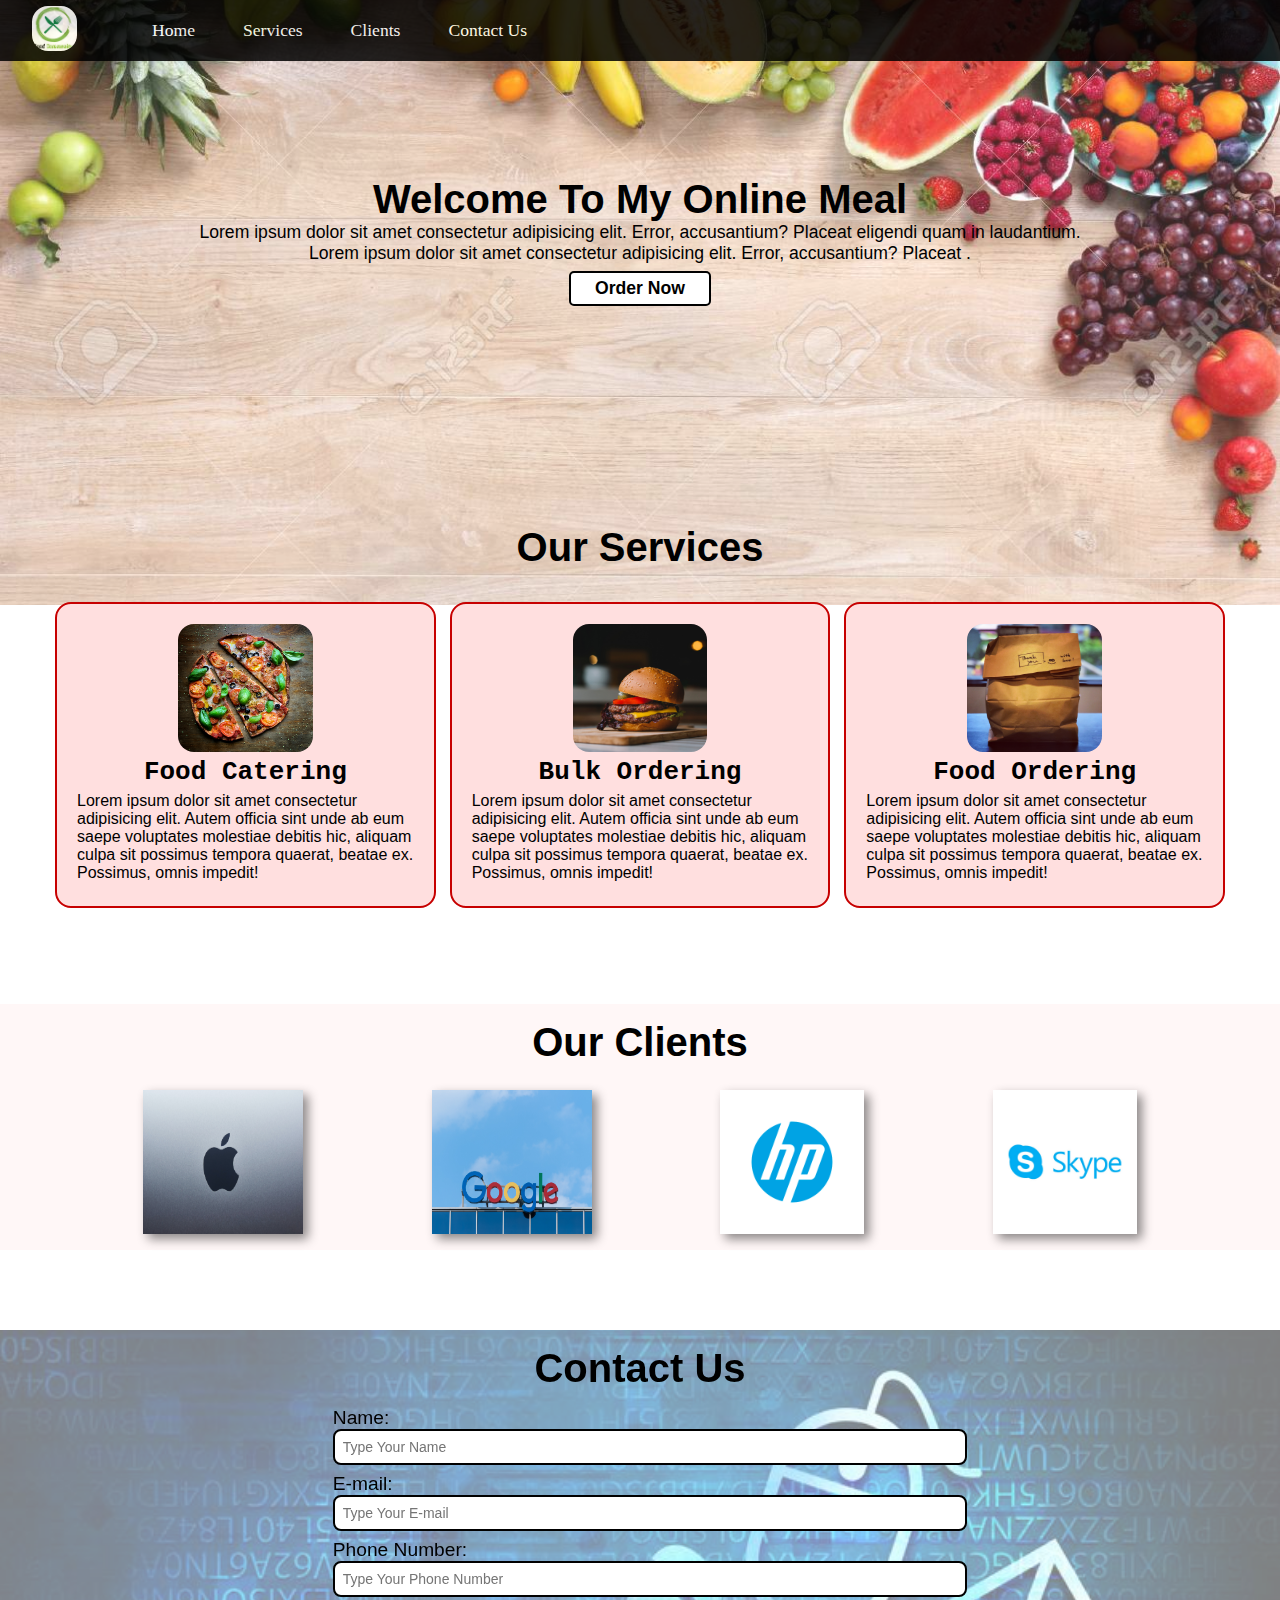
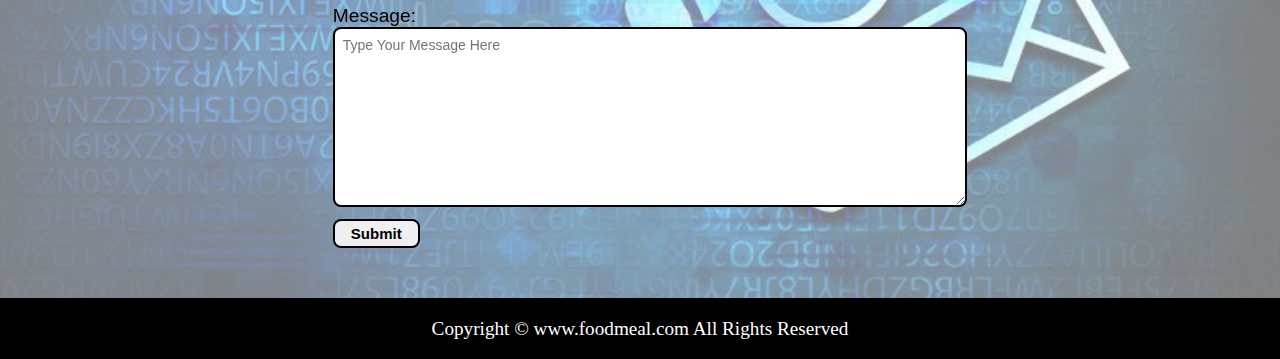
<file: Online meal website/index.html>
<!DOCTYPE html>
<html lang="en">
<head>
    <meta charset="UTF-8">
    <meta http-equiv="X-UA-Compatible" content="IE=edge">
    <meta name="viewport" content="width=device-width, initial-scale=1.0">
    <link rel="stylesheet" href="./css/style.css">
    <title>Food Delivery Website(project4)</title>
</head>
<body>
    <nav id="navbar">
        <div class="logo">
            <img src="./project4.img/logo.project4.jpeg" alt="Logo of our company">
        </div>
        <ul class="list">
            <li class="item"><a href="#home">Home</a></li>
            <li class="item"><a href="#services">Services</a></li>
            <li class="item"><a href="#client-section">Clients</a></li>
            <li class="item"><a href="#contact">Contact Us</a></li>
        </ul>
    </nav>

    <section id="home">
        <div class="home-content">
            <h1 class="h-primary">Welcome to my online meal</h1>
            <p>Lorem ipsum dolor sit amet consectetur adipisicing elit. Error, accusantium? Placeat eligendi quam in laudantium.</p>
            <p>Lorem ipsum dolor sit amet consectetur adipisicing elit. Error, accusantium? Placeat .</p>
            <button class="btn">Order Now</button>
        </div>
    </section>

    <section id="services">
        <h1 class="h-primary">Our Services</h1>
        <div class="services-container">
            <div class="services-box">
                <div class="img">
                    <img src="./project4.img/p4.1.jpg" alt="Our services image">
                </div>
                <div class="content">
                    <h2>Food Catering</h2>
                    <p>Lorem ipsum dolor sit amet consectetur adipisicing elit. Autem officia sint unde ab eum saepe voluptates molestiae debitis hic, aliquam culpa sit possimus tempora quaerat, beatae ex. Possimus, omnis impedit!</p>
                </div>
            </div>
            <div class="services-box">
                <div class="img">
                    <img src="./project4.img/p4.2.jpg" alt="Our services image">
                </div>
                <div class="content">
                    <h2>Bulk Ordering</h2>
                    <p>Lorem ipsum dolor sit amet consectetur adipisicing elit. Autem officia sint unde ab eum saepe voluptates molestiae debitis hic, aliquam culpa sit possimus tempora quaerat, beatae ex. Possimus, omnis impedit!</p>
                </div>
            </div>
            <div class="services-box">
                <div class="img">
                    <img src="./project4.img/p4.3.jpg" alt="Our services image">
                </div>
                <div class="content">
                    <h2>Food Ordering</h2>
                    <p>Lorem ipsum dolor sit amet consectetur adipisicing elit. Autem officia sint unde ab eum saepe voluptates molestiae debitis hic, aliquam culpa sit possimus tempora quaerat, beatae ex. Possimus, omnis impedit!</p>
                </div>
            </div>
        </div>
    </section>

    <section id="client-section">
        <h1 class="h-primary">Our Clients</h1>
        <div class="clients">
            <div class="client-items">
                <a href="https://www.apple.com/in/?afid=p238%7CsdUuvv563-dc_mtid_187079nc38483_pcrid_554176376129_pgrid_109516736379_&cid=aos-IN-kwgo-brand--slid---product-" target="_blank"><img src="./project4.img/logo1.jpg" alt=""></a>
            </div>
            <div class="client-items">
                <a href="https://www.microsoft.com/en-in" target="_blank"><img src="./project4.img/logo2.jpg" alt=""></a>
            </div>
            <div class="client-items">
                <a href="https://www.hp.com/in-en/home.html" target="_blank"><img src="./project4.img/logo3.jpeg" alt=""></a>
            </div>
            <div class="client-items">
                <a href="https://www.skype.com/en/" target="_blank""><img src="./project4.img/logo4.jpg" alt=""></a>
            </div>
        </div>
    </section>

    <section id="contact">
        <h1 class="h-primary">Contact Us</h1>
        <div class="contact-box">
            <form action="">
                <div class="form-group">
                    <label for="text">Name:</label>
                    <input type="text" placeholder="Type Your Name">
                <div class="form-group">
                    <label for="E-mail">E-mail:</label>
                    <input type="email" placeholder="Type Your E-mail">
                <div class="form-group">
                    <label for="Phone number">Phone Number:</label>
                    <input type="text" placeholder="Type Your Phone Number">
                <div class="form-group">
                    <label for="message">Message:</label>
                    <textarea name="message" id="" cols="30" rows="10" placeholder="Type Your Message Here"></textarea>
                </div>
                <button class="border">Submit</button>
            </form>
        </div>
    </section>

    <footer>
        <div class="footer">
            Copyright &copy; www.foodmeal.com All Rights Reserved
        </div>
    </footer>

</body>
</html>
</file>
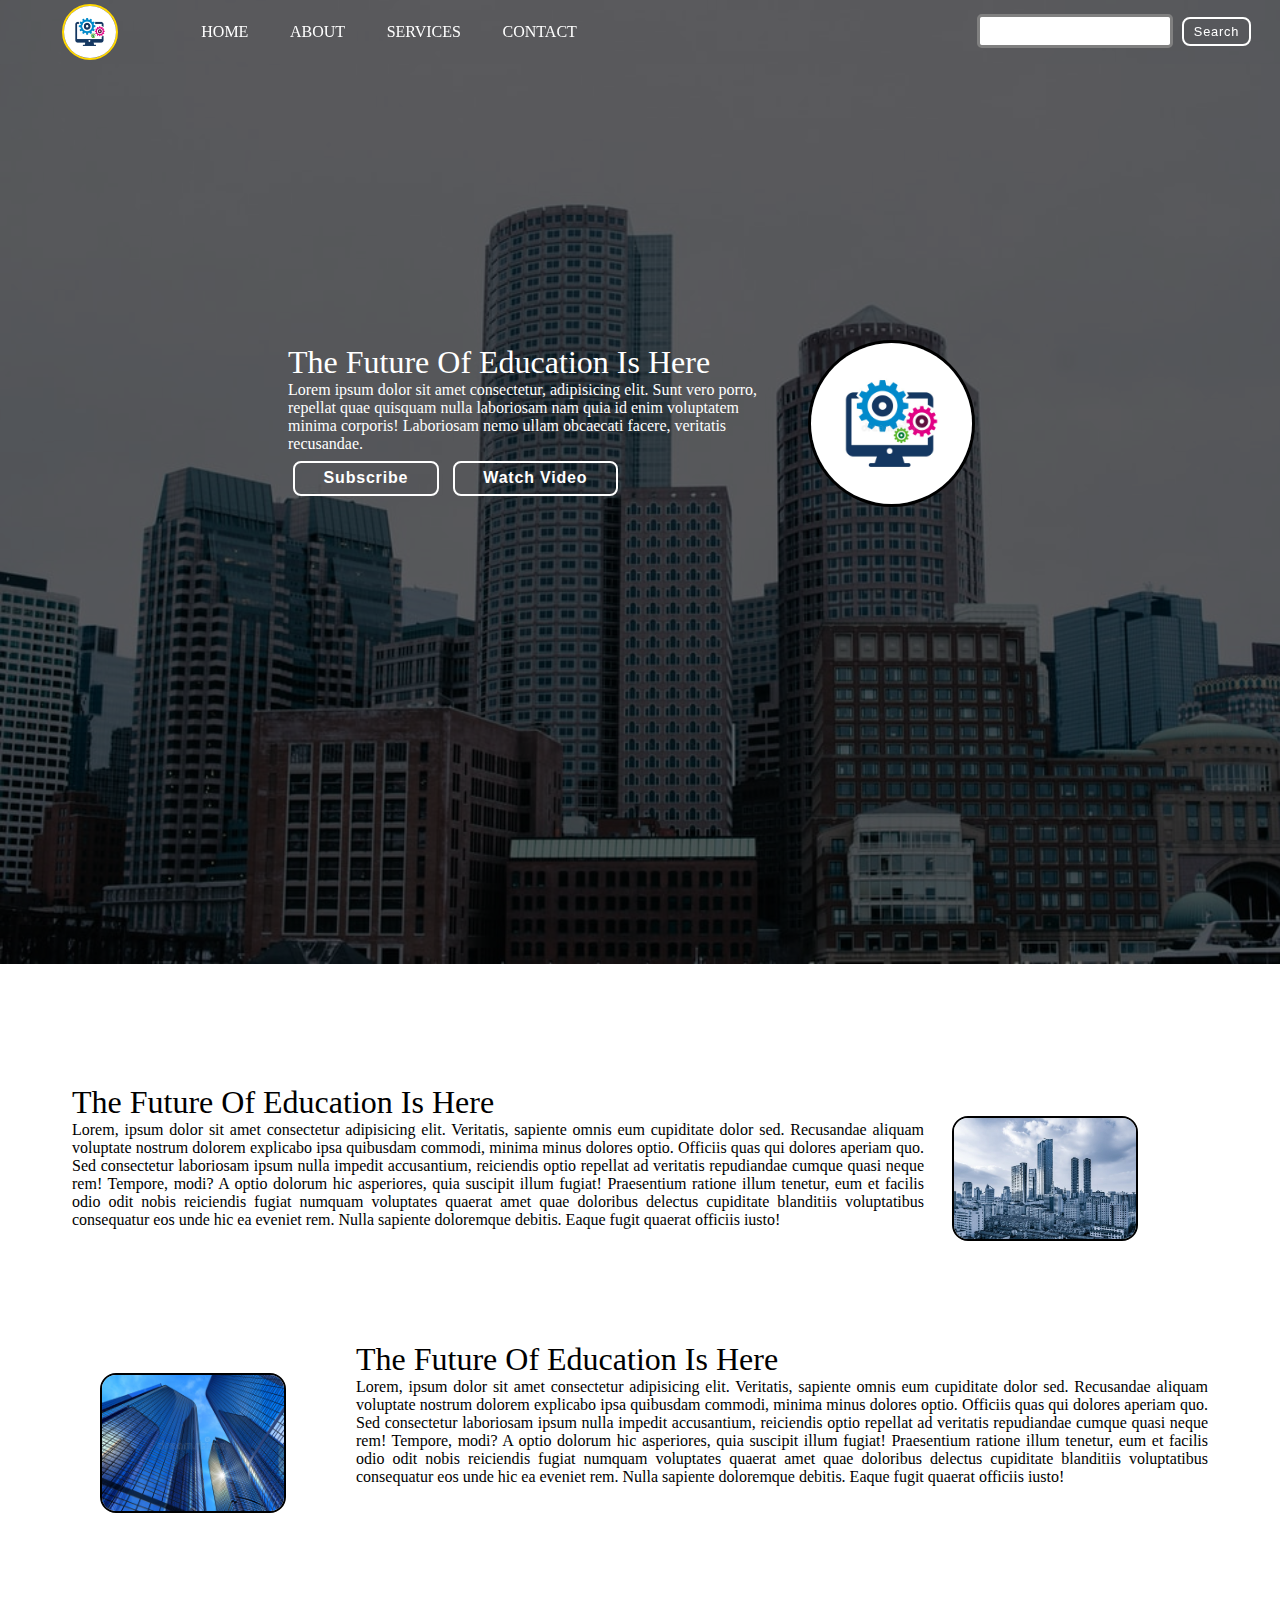
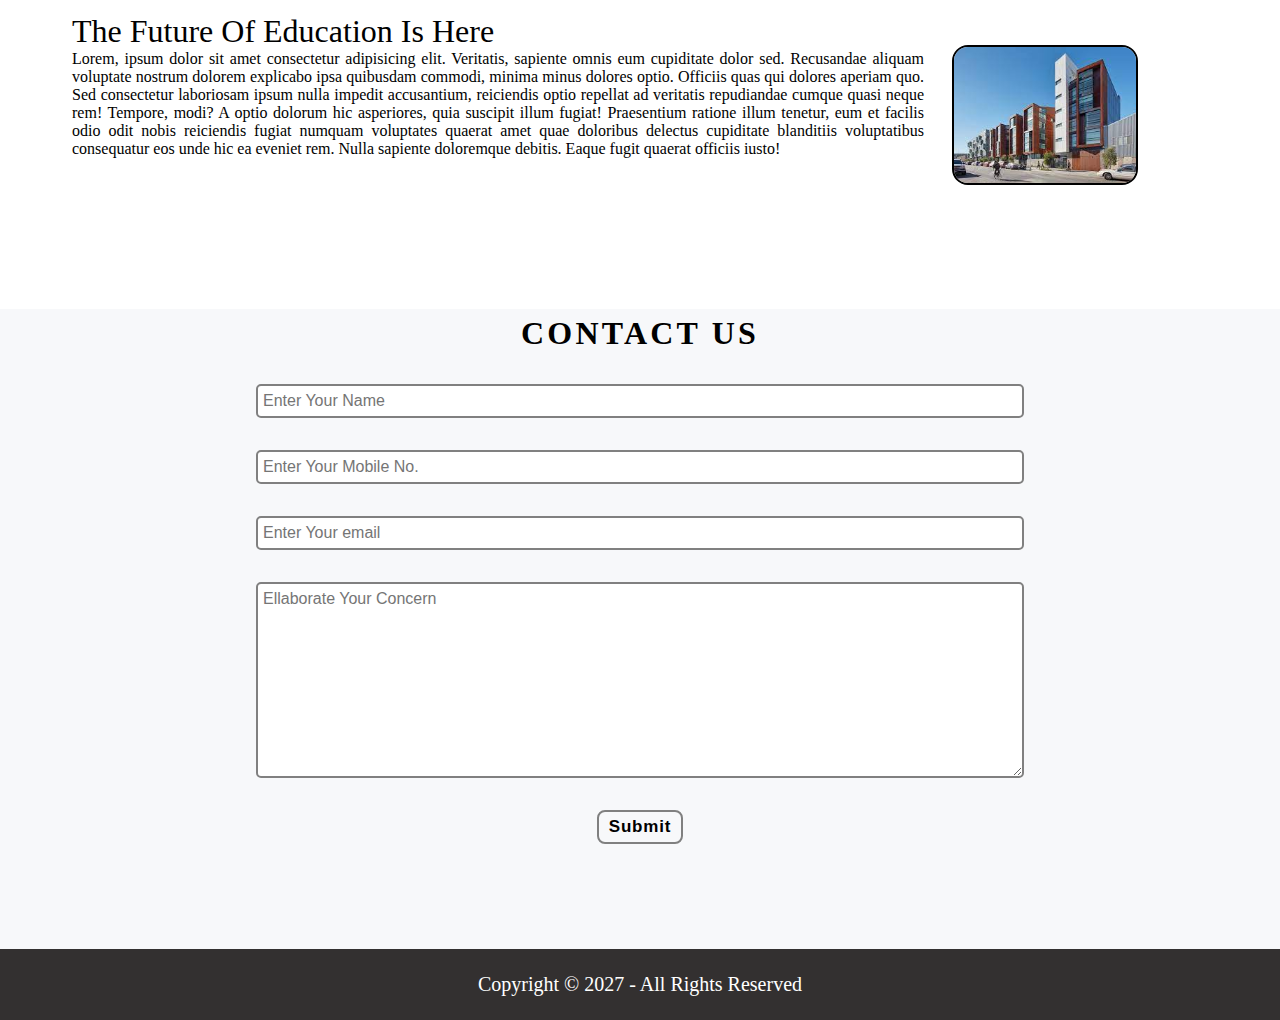
<file: University website/index.html>
<!DOCTYPE html>
<html lang="en">
<head>
    <meta charset="UTF-8">
    <meta http-equiv="X-UA-Compatible" content="IE=edge">
    <meta name="viewport" content="width=device-width, initial-scale=1.0">
    <link rel="stylesheet" href="css project 3.css" class="rel">
    <title>project3</title>
</head>
<body>
    <nav class="navbar background h-nav">
        <ul class="navlist v-class">
            <div class="logo">
                <img src="./img2/logo.jpg" alt="logo">
            </div>
            <li><a href="#home">HOME</a></li>
            <li><a href="#about">ABOUT</a></li>
            <li><a href="#services">SERVICES</a></li>
            <li><a href="#contact">CONTACT</a></li>
        </ul>
        <div class="searchbar v-class">
            <input type="text">
            <button class="btn btn-sm">Search</button>
        </div>
        <div class="burger">
            <div class="line"></div>
            <div class="line"></div>
            <div class="line"></div>
        </div>
    </nav>

    <section class="background firstSection" id="about">
        <div class="main-box">
            <div class="firstHalf">
                <p class="text-big">the future of education is here</p>
                <p class="text-small">Lorem ipsum dolor sit amet consectetur, adipisicing elit. Sunt vero porro, repellat quae quisquam nulla laboriosam nam quia id enim voluptatem minima corporis! Laboriosam nemo ullam obcaecati facere, veritatis recusandae.</p>
                <div class="buttons">
                    <button class="btn">subscribe</button>
                    <button class="btn">watch video</button>
                </div>
            </div>
            <div class="secondHalf">
                <img src="./img2/logo.jpg" alt="logo img">
            </div>
        </div>
    </section>

    <section class="main-content" id="services">
        <div class="main-content-box">
            <div class="paras">
                <p class="intro-para text-big">The future of education is here</p>
                <p class="main-para text-small">Lorem, ipsum dolor sit amet consectetur adipisicing elit. Veritatis, sapiente omnis eum cupiditate dolor sed. Recusandae aliquam voluptate nostrum dolorem explicabo ipsa quibusdam commodi, minima minus dolores optio. Officiis quas qui dolores aperiam quo. Sed consectetur laboriosam ipsum nulla impedit accusantium, reiciendis optio repellat ad veritatis repudiandae cumque quasi neque rem! Tempore, modi? A optio dolorum hic asperiores, quia suscipit illum fugiat! Praesentium ratione illum tenetur, eum et facilis odio odit nobis reiciendis fugiat numquam voluptates quaerat amet quae doloribus delectus cupiditate blanditiis voluptatibus consequatur eos unde hic ea eveniet rem. Nulla sapiente doloremque debitis. Eaque fugit quaerat officiis iusto!</p>
            </div>
            <div class="mainContent-img">
                <img src="./img2/building2.jpg" alt="building image">
            </div>
        </div>
        <div class="main-content-box middle-para">
            <div class="paras">
                <p class="intro-para text-big">The future of education is here</p>
                <p class="main-para text-small">Lorem, ipsum dolor sit amet consectetur adipisicing elit. Veritatis, sapiente omnis eum cupiditate dolor sed. Recusandae aliquam voluptate nostrum dolorem explicabo ipsa quibusdam commodi, minima minus dolores optio. Officiis quas qui dolores aperiam quo. Sed consectetur laboriosam ipsum nulla impedit accusantium, reiciendis optio repellat ad veritatis repudiandae cumque quasi neque rem! Tempore, modi? A optio dolorum hic asperiores, quia suscipit illum fugiat! Praesentium ratione illum tenetur, eum et facilis odio odit nobis reiciendis fugiat numquam voluptates quaerat amet quae doloribus delectus cupiditate blanditiis voluptatibus consequatur eos unde hic ea eveniet rem. Nulla sapiente doloremque debitis. Eaque fugit quaerat officiis iusto!</p>
            </div>
            <div class="mainContent-img">
                <img src="./img2/building3.jpg" alt="building image">
            </div>
        </div>
        <div class="main-content-box">
            <div class="paras">
                <p class="intro-para text-big">The future of education is here</p>
                <p class="main-para text-small">Lorem, ipsum dolor sit amet consectetur adipisicing elit. Veritatis, sapiente omnis eum cupiditate dolor sed. Recusandae aliquam voluptate nostrum dolorem explicabo ipsa quibusdam commodi, minima minus dolores optio. Officiis quas qui dolores aperiam quo. Sed consectetur laboriosam ipsum nulla impedit accusantium, reiciendis optio repellat ad veritatis repudiandae cumque quasi neque rem! Tempore, modi? A optio dolorum hic asperiores, quia suscipit illum fugiat! Praesentium ratione illum tenetur, eum et facilis odio odit nobis reiciendis fugiat numquam voluptates quaerat amet quae doloribus delectus cupiditate blanditiis voluptatibus consequatur eos unde hic ea eveniet rem. Nulla sapiente doloremque debitis. Eaque fugit quaerat officiis iusto!</p>
            </div>
            <div class="mainContent-img">
                <img src="./img2/building4.jpg" alt="building image">
            </div>
        </div>
    </section>

    <section class="contact" id="contact">
        <h2 class="contact-head">contact us</h2>
        <div class="contact-form">
            <input class="margin" type="text" placeholder="Enter Your Name"  required>
            <input class="margin" type="text" placeholder="Enter Your Mobile No." required>
            <input class="margin" type="email" placeholder="Enter Your email" required>
            <textarea class="margin" name="" id="" cols="30" rows="10" placeholder="Ellaborate Your Concern" required></textarea>
            <button class="btn dark-btn btn-sm">submit</button>
        </div>
    </section>

    <footer>
        <p>Copyright &copy; 2027 - All Rights Reserved</p>
    </footer>

    <script src="./resp.js"></script>
</body>
</html>
</file>
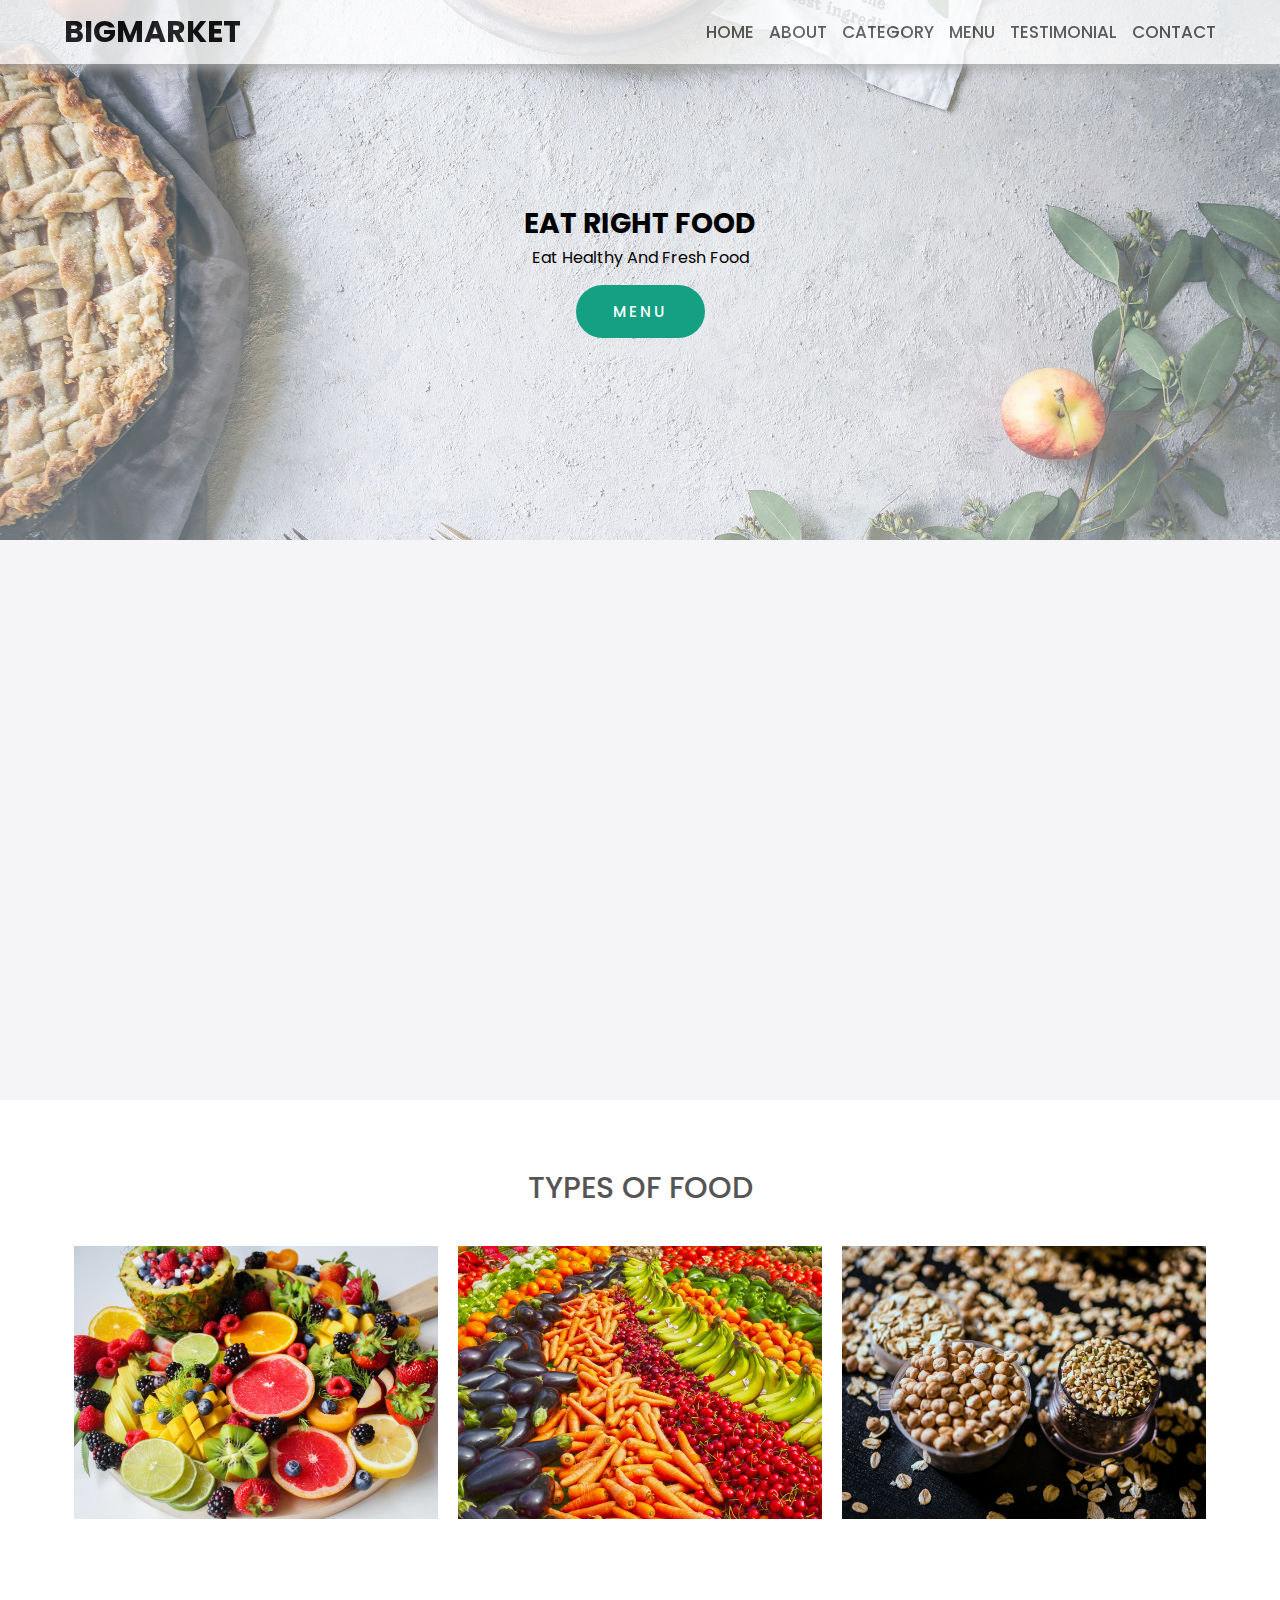
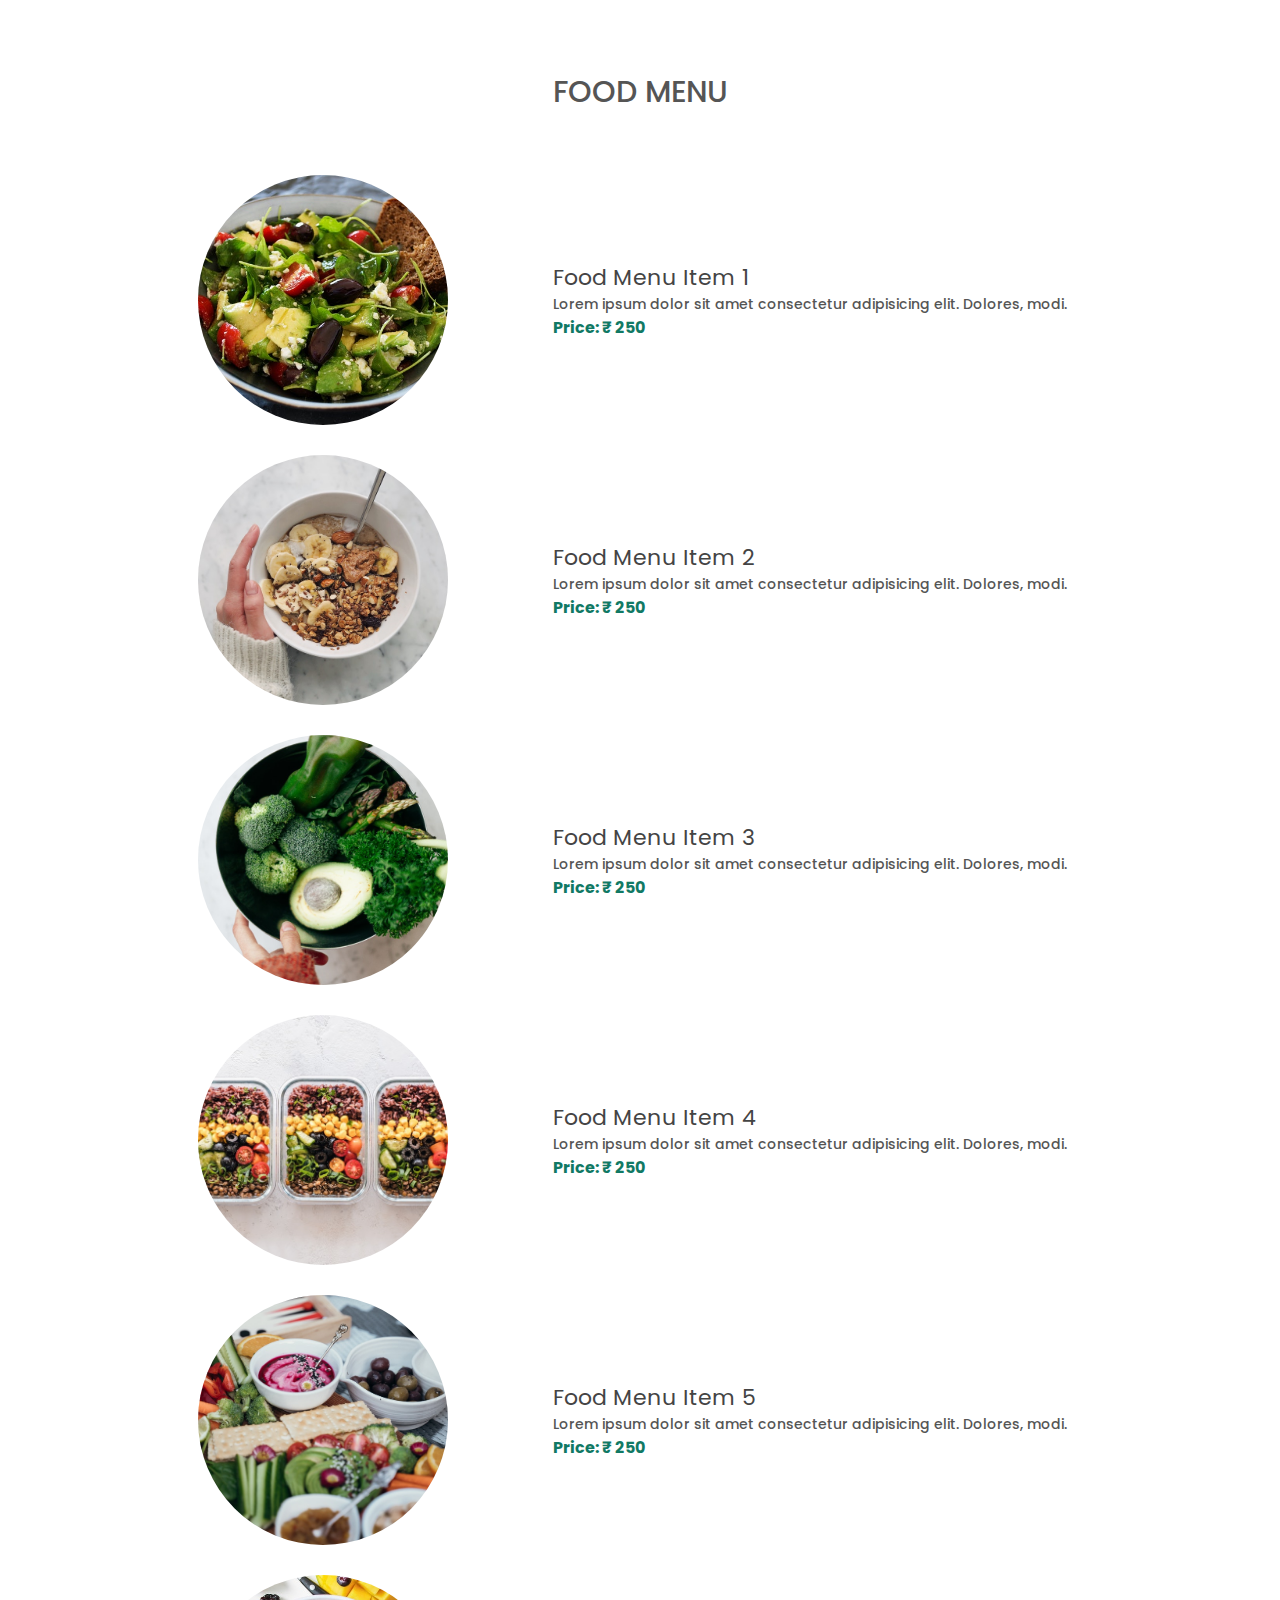
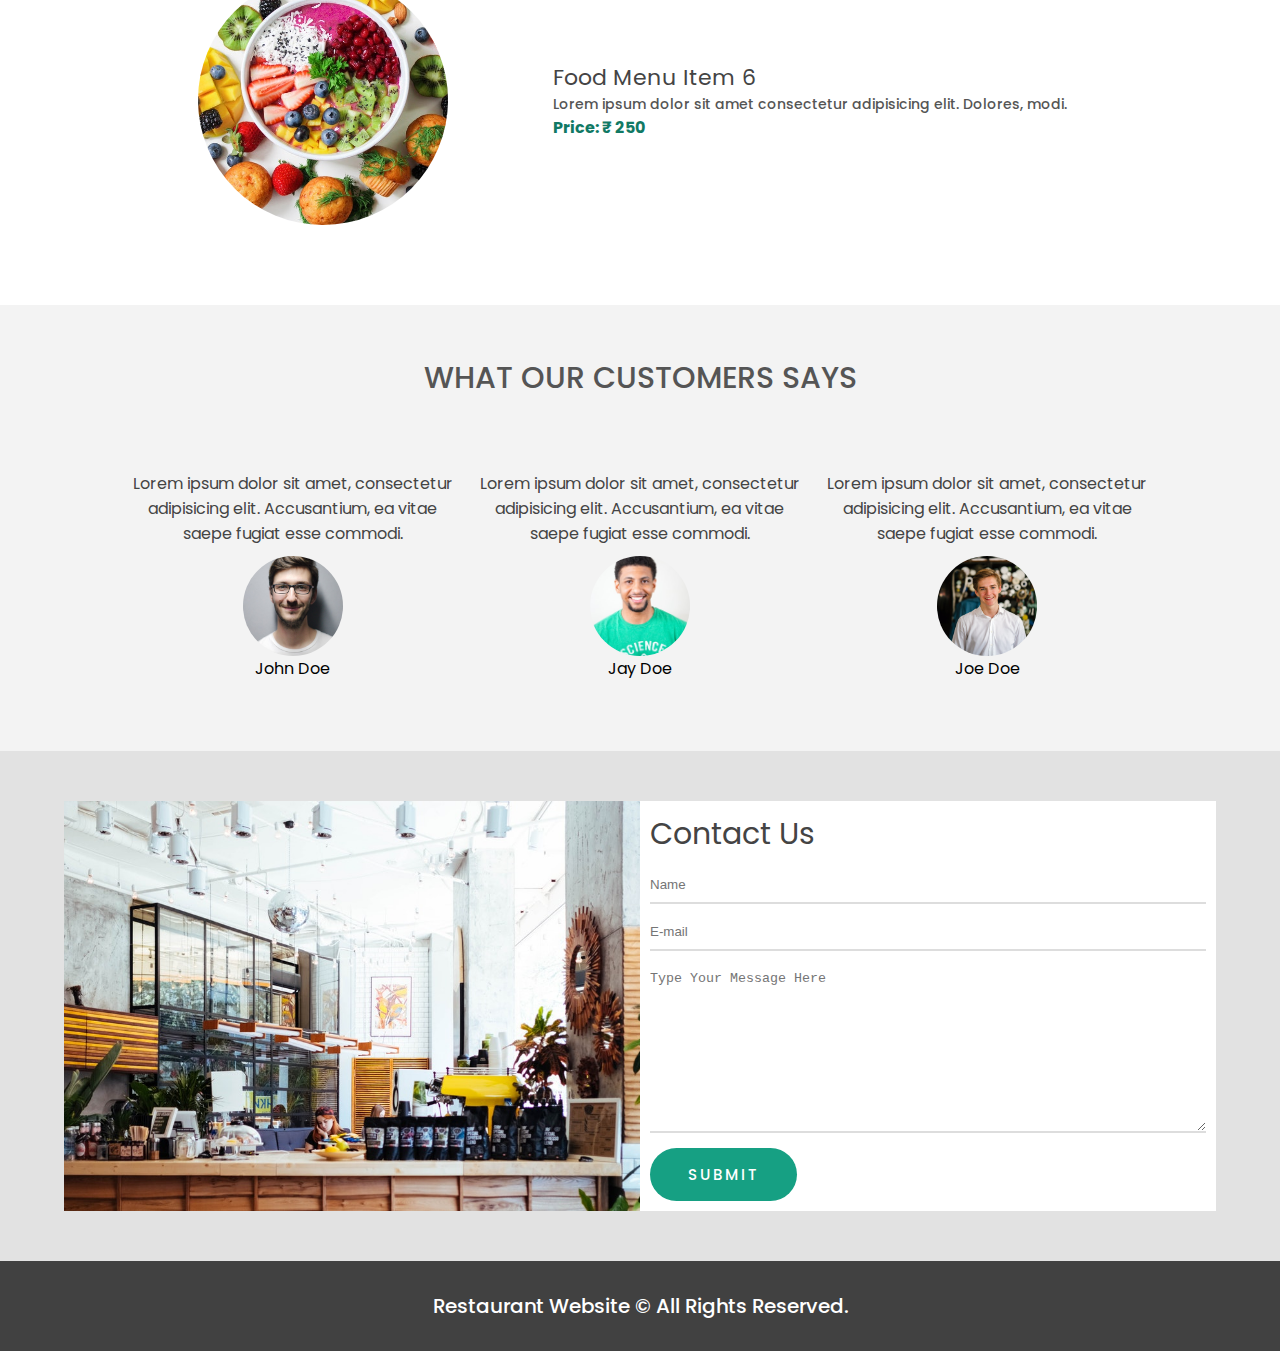
<file: Food menu website/homepg.html>
<!DOCTYPE html>
<html lang="en">
<head>
    <meta charset="UTF-8">
    <meta http-equiv="X-UA-Compatible" content="IE=edge">
    <meta name="viewport" content="width=device-width, initial-scale=1.0">
    <link rel="stylesheet" href="project2.css" class="rel">
    <link rel="stylesheet" href="https://cdnjs.cloudflare.com/ajax/libs/font-awesome/6.0.0-beta2/css/all.min.css" integrity="sha512-YWzhKL2whUzgiheMoBFwW8CKV4qpHQAEuvilg9FAn5VJUDwKZZxkJNuGM4XkWuk94WCrrwslk8yWNGmY1EduTA==" crossorigin="anonymous" referrerpolicy="no-referrer" />
    <title>project2</title>
</head>
<body>
    <nav class="navbar">
        <div class="navbar-container container">
            <input type="checkbox" name="" id="" style="cursor: pointer;">
            <div class="hamburger-lines">
                <span class="line line1"></span>
                <span class="line line2"></span>
                <span class="line line3"></span>
            </div>
            <ul class="menu-items">
                <li><a href="#showcase">Home</a></li>
                <li><a href="#about">about</a></li>
                <li><a href="#food">category</a></li>
                <li><a href="#food-menu">menu</a></li>
                <li><a href="#testimonial">testimonial</a></li>
                <li><a href="#contact">contact</a></li>
            </ul>
            <h1 class="logo">BIGMARKET</h1>
        </div>
    </nav>

    <section class="showcase" id="showcase">
        <div class="showcase-container">
            <h1 class="showcase-heading">Eat right food</h1>
            <p>eat healthy and fresh food</p>
            <a href="#food-menu" class="btn btn-primary">Menu</a>
        </div>
    </section>

   <section id="about">
       <div class="about-wrapper container">
           <div class="about-text">
               <p class="small">About us</p>
               <h2>we've been making healthy food for last 10 years</h2>
               <p>Lorem ipsum dolor sit, amet consectetur adipisicing elit. Laborum mollitia adipisci ipsam reprehenderit enim officiis praesentium quibusdam dolore atque provident libero similique, dolores magni ducimus, animi, officia maxime. Quidem, perferendis. Ut tempore cum aliquam fugit laborum rerum dolore, facere modi quod animi sed provident accusantium eum odit, dolorum, est quo!</p>
               
           </div>
           <div class="about-img">
               <img src="./img/about-photo.jpg" alt="images of fruits and vegetables">
           </div>
       </div>
   </section> 

   <section id="food">
       <h2 class="food-heading">types of food</h2>
       <div class="food-container container">
           <div class="food-type fruit">
               <div class="img-container">
                   <img src="./img/food1.jpg" alt="">
                   <div class="img-content">
                       <h3>fruit</h3>
                       <a href="https://en.wikipedia.org/wiki/Fruit" class="btn btn-primary" target="_blank">learn more</a>
                   </div>
               </div>
           </div>
           <div class="food-type vegetable">
            <div class="img-container">
                <img src="./img/food2.jpg" alt="">
                <div class="img-content">
                    <h3>vegetable</h3>
                    <a href="https://en.wikipedia.org/wiki/vegetable" class="btn btn-primary" target="_blank">learn more</a>
                </div>
            </div>
           </div>
           <div class="food-type grain">
            <div class="img-container">
                <img src="./img/food3.jpg" alt="">
                <div class="img-content">
                    <h3>grain</h3>
                    <a href="https://en.wikipedia.org/wiki/grain" class="btn btn-primary" target="_blank">learn more</a>
                </div>
            </div>
           </div>
       </div>
   </section>

   <section id="food-menu">
       <h2 class="food-menu-heading">food menu</h2>
       <div class="food-menu-container container">
           <div class="food-menu-item">
               <div class="food-image">
                   <img src="./img/food-menu1.jpg" alt="">
               </div>
               <div class="food-description">
                   <h2 class="food-title">food menu item 1</h2>
                   <p>Lorem ipsum dolor sit amet consectetur adipisicing elit. Dolores, modi.</p>
                   <p class="food-price">Price: &#8377; 250</p>
               </div>
           </div>
           <div class="food-menu-item">
               <div class="food-image">
                   <img src="./img/food-menu2.jpg" alt="">
               </div>
               <div class="food-description">
                   <h2 class="food-title">food menu item 2</h2>
                   <p>Lorem ipsum dolor sit amet consectetur adipisicing elit. Dolores, modi.</p>
                   <p class="food-price">Price: &#8377; 250</p>
               </div>
           </div>
           <div class="food-menu-item">
               <div class="food-image">
                   <img src="./img/food-menu3.jpg" alt="">
               </div>
               <div class="food-description">
                   <h2 class="food-title">food menu item 3</h2>
                   <p>Lorem ipsum dolor sit amet consectetur adipisicing elit. Dolores, modi.</p>
                   <p class="food-price">Price: &#8377; 250</p>
               </div>
           </div>
           <div class="food-menu-item">
               <div class="food-image">
                   <img src="./img/food-menu4.jpg" alt="">
               </div>
               <div class="food-description">
                   <h2 class="food-title">food menu item 4</h2>
                   <p>Lorem ipsum dolor sit amet consectetur adipisicing elit. Dolores, modi.</p>
                   <p class="food-price">Price: &#8377; 250</p>
               </div>
           </div>
           <div class="food-menu-item">
               <div class="food-image">
                   <img src="./img/food-menu5.jpg" alt="">
               </div>
               <div class="food-description">
                   <h2 class="food-title">food menu item 5</h2>
                   <p>Lorem ipsum dolor sit amet consectetur adipisicing elit. Dolores, modi.</p>
                   <p class="food-price">Price: &#8377; 250</p>
               </div>
           </div>
           <div class="food-menu-item">
               <div class="food-image">
                   <img src="./img/food-menu6.jpg" alt="">
               </div>
               <div class="food-description">
                   <h2 class="food-title">food menu item 6</h2>
                   <p>Lorem ipsum dolor sit amet consectetur adipisicing elit. Dolores, modi.</p>
                   <p class="food-price">Price: &#8377; 250</p>
               </div>
           </div>
       </div>
   </section>

   <section id="testimonial">
       <h2 class="testimonial-title">what our customers says</h2>
       <div class="testimonial-container container">
           <div class="testimonial-box">
               <div class="star-rating">
                   
                
               </div>
               <p class="testimonial-text">Lorem ipsum dolor sit amet, consectetur adipisicing elit. Accusantium, ea vitae saepe fugiat esse commodi.</p>
               <div class="customer-detail">
                   <div class="customer-photo">
                       <img src="./img/male-photo1.jpg" alt="">
                   </div>
                   <p class="customer-name">john doe</p>
               </div>
           </div>
           <div class="testimonial-box">
               <div class="star-rating">
                   <span class="fa fa-star checked"></span>
                   <span class="fa fa-star checked"></span>
                   <span class="fa fa-star checked"></span>
                   <span class="fa fa-star checked"></span>
                   <span class="fa fa-star checked"></span>
               </div>
               <p class="testimonial-text">Lorem ipsum dolor sit amet, consectetur adipisicing elit. Accusantium, ea vitae saepe fugiat esse commodi.</p>
               <div class="customer-detail">
                   <div class="customer-photo">
                       <img src="./img/male-photo2.jpg" alt="">
                   </div>
                   <p class="customer-name">jay doe</p>
               </div>
           </div>
           <div class="testimonial-box">
               <div class="star-rating">
                   <span class="fa fa-star checked"></span>
                   <span class="fa fa-star checked"></span>
                   <span class="fa fa-star checked"></span>
                   <span class="fa fa-star checked"></span>
                   <span class="fa fa-star checked"></span>
               </div>
               <p class="testimonial-text">Lorem ipsum dolor sit amet, consectetur adipisicing elit. Accusantium, ea vitae saepe fugiat esse commodi.</p>
               <div class="customer-detail">
                   <div class="customer-photo">
                       <img src="./img/male-photo3.jpg" alt="">
                   </div>
                   <p class="customer-name">joe doe</p>
               </div>
           </div>
       </div>
   </section>

   <section id="contact">
       <div class="contact-container container">
           <div class="contact-image">
               <img src="./img/restraunt-image.jpg" alt="">
           </div>
           <div class="form-container">
               <h2>contact us</h2>
               <input type="text" name="" id="" placeholder="Name">
               <input type="email" name="" id="" placeholder="E-mail">
               <textarea name="" id="" cols="30" rows="10" placeholder="type your message here"></textarea>
               <a href="#" class="btn btn-primary contact-btn">submit</a>
           </div>
       </div>
   </section>

   <footer id="footer">
       <h2>restaurant website &copy; all rights reserved.</h2>
   </footer>

   <script src="https://ajax.googleapis.com/ajax/libs/jquery/3.3.1/jquery.min.js"></script>
<script>
$(document).ready(function(){
  // Add smooth scrolling to all links
  $("a").on('click', function(event) {

    // Make sure this.hash has a value before overriding default behavior
    if (this.hash !== "") {
      // Prevent default anchor click behavior
      event.preventDefault();

      // Store hash
      var hash = this.hash;

      // Using jQuery's animate() method to add smooth page scroll
      // The optional number (800) specifies the number of milliseconds it takes to scroll to the specified area
      $('html, body').animate({
        scrollTop: $(hash).offset().top
      }, 800, function(){

        // Add hash (#) to URL when done scrolling (default click behavior)
        window.location.hash = hash;
      });
    } // End if
  });
});
</script>
    
</body>
</html>
</file>
<file: Online meal website/css/style.css>
*{
    margin: 0;
    padding: 0;
}

html{
    scroll-behavior: smooth;
}

#navbar{
    display: flex;
    align-items: center;
    height: 3.8rem;
    background: black;
    opacity: 0.85;
    position: sticky;
    top: 0;
    
}

.logo{
    width: 5%;
    margin: 1rem 2rem;
}

.logo img{
    width: 70%;
    border-radius: 1rem;
}

.list{
    display: flex;
    
    
}

.item{
    list-style: none;
    padding: 0rem 1.5rem;
}

.item a{
    display: block;
    text-decoration: none;
    /* padding: 0rem 1.5rem; */
    font-size: 1.1rem;
    color: white;
}

.item a:hover{
    border-bottom: 1px solid grey;
    color: grey
}

#home{
    display: flex;
    flex-direction: column;
    justify-content: center;
    align-items: center;
    height: 23rem;
}

#home::before{
    content: "";
    position: absolute;
    background: url("../project4.img/bg1.jpg");
    height: 80%;
    width: 100%;
    z-index: -1;
    opacity: 0.85;
    background-repeat: no-repeat;
    background-size: cover;
}

.h-primary{
    font-size: 2.5rem;
    text-align: center;
    text-transform: capitalize;
    font-family: 'Lucida Sans', 'Lucida Sans Regular', 'Lucida Grande', 'Lucida Sans Unicode', Geneva, Verdana, sans-serif;
}

#home h1,
#home p{
    color: black;
}

#home p{
    font-size: 1.1rem;
    font-family: 'Gill Sans', 'Gill Sans MT', Calibri, 'Trebuchet MS', sans-serif;
    text-align: center;
}

.btn{
    display: flex;
    padding: 5px 1.5rem;
    border: 2px solid black;
    background-color: white;
    border-radius: 5px;
    font-size: 1.1rem;
    color: black;
    margin: 7px auto;
    font-weight: 700;
    cursor: pointer;
}




#services{
    margin: 6rem 3rem;
}

#services h1{
    margin-bottom: 2rem;
}

.services-container{
    display: flex;
    justify-content: center;
    align-items: center;
    margin: auto;
}

.services-box{
    display: flex;
    flex-direction: column;
    width: 30%;
    padding: 20px;
    margin: 0px 7px;
    border: 2px solid rgb(199, 0, 0);
    border-radius: 1rem;
    background: rgb(255, 223, 223);
}

.img{
    display: flex;
    justify-content: center;
}

.services-box img{
    width: 40%;
    height: 8rem;
    border-radius: 1rem;
}

.content{
    text-align: center;
}

.content h2{
    margin: 5px;
    font-size: 26px;
    font-family: monospace;
}

.content p{
    margin-bottom: 4px;
    text-align: left;
    font-family: 'Gill Sans', 'Gill Sans MT', Calibri, 'Trebuchet MS', sans-serif;
}




#client-section{
    padding: 1rem;
    background: rgb(255, 247, 247);
}

#client-section h1{
    margin-bottom: 1.6rem;
}

.clients{
    display: flex;
    justify-content: center;
    align-items: center;
    max-width: 90%;
    margin: auto;
    
}

.client-items{
    /* padding: 1rem; */
    margin: auto;
    /* border: 2px solid red; */
    box-shadow: 5px 5px 10px 0px rgba(0, 0, 0, 0.459);
    /* border-radius: 1rem; */
}

.client-items img{
    max-width: 10rem;
    height: 9rem;
    background-size: cover;
    /* border: 2px solid black; */
    /* border-radius: 1rem; */
    cursor: pointer;
    margin-bottom: -4px;
}




#contact{
    position: relative;
    margin-top: 5rem;
}

#contact h1{
    padding: 1rem;
}

#contact::before{
    content: "";
    position: absolute;
    width: 100%;
    height: 100%;
    z-index: -1;
    opacity: .5;
    background: url(../project4.img/bgcontact.jpg) no-repeat center center/cover;
    
}

.contact-box{
    display: flex;
    justify-content: center;
    align-items: center;
    padding-bottom: 50px;
    width: 80%;
    margin: auto;
}

.contact-box input,
.contact-box textarea{
    width: 100%;
    /* display: inline; */
    padding: 0.5rem;
    margin-bottom: 8px;
    border-radius: 8px;
    border: 2px solid black;
    font-size: 14px;
}

.contact-box textarea{
    font-family: sans-serif;
    
}




.footer{
    background: black;
    color: white;
    text-align: center;
    padding: 1.2rem;
    font-size: 1.2rem;
}

form{
    width: 60%;
}

label{
    font-size: 1.2rem;
    font-family: Ubuntu, Cantarell, 'Open Sans', 'Helvetica Neue', sans-serif;
}

#contact button{
    padding: 4px 16px;
    font-size: 15px;
    font-weight: 700;
    border: 2px solid black;
    border-radius: 8px;
    cursor: pointer;
}

@media only screen and (max-width:1000px){

    .logo img{
        width: 90%;
    }

    .clients{
        flex-wrap: wrap;
        
        max-width: 100%;
    }

    .services-container{
        flex-direction: column;
        
    }
    .services-box{
        width: 75%;
        margin-bottom: 3rem;
        
    }
    .services-box img{
        height: 8rem;
    }

    .h-primary{
        font-size: 32px;
    }

    .home-content{
        width: 90%;
        
    }

    #home p{
        text-align: left;
        padding: 2px;
    }

    #services{
        margin-bottom: -1px;
    }

}

@media only screen and (max-width:750px){
    .client-items img{
        max-width: 8rem;
        height: 7rem;
    }
    
    form{
        width: 80%;
    }
}

@media only screen and (max-width:600px){
    #navbar{
        flex-direction: column;
        height: 4.8rem;
        opacity: .8;
    }

    .logo{
        margin: 3px 0rem;
    }

    .logo img{
        width: 100%;
    }

    #client-section{
        padding: 2px;
    }

    .client-items{
        margin: 1rem 1.5rem;
    }

    .client-items img{
        max-width: 8rem;
        height: 8rem;
    }

    .item{
        padding: 0rem 1rem;
    }

    .item a{
        font-size: 1.4rem;
    }
    
    form{
        width: 90%;
    }

    .footer{
        padding: 1rem;
        font-size: 0.9rem;
    }

    #client-section h1{
        margin-top: 3rem;
        
    }

    #services h1{
        margin-top: 9rem;
    }

    .h-primary{
        margin-bottom: 2rem;
        font-size: 2.5rem;
    }

    .services-box{
        width: 100%;
    }

    #home h1{
        font-size: 1.6rem;
        font-family: Georgia, 'Times New Roman', Times, serif;
        margin-bottom: 3px;
    }

    #home p{
        font-size: 15px;
    }

    .logo img{
        width: 120%;
    }

    .item a{
        font-size: 22px;
    }

    li.item{
        padding: 2px 20px;
    }
}

@media only screen and (max-width:452px){
    li.item{
        padding: 2px 15px;
    }

    .item a{
        font-size: 18px;
    }

    .logo img{
        width: 140%;
    }

}
</file>
<file: University website/css project 3.css>
*{
    margin: 0;
    padding: 0;
}

html{
    scroll-behavior: smooth;
}

.navbar{
    display: flex;
    align-items: center;
    justify-content: center;
    position: sticky;
    top: 0;
    cursor: pointer;
}

.navlist{
    display: flex;
    width: 70%;
    align-items: center;
}

.navlist li{
    list-style: none;
    padding: 1rem 1.3rem;
}

.navlist li a{
    text-decoration: none;
    color: white;
}

.navlist li a:hover{
    color: gray;
    
}

.searchbar{
    width: 30%;
    text-align: right;
    padding: 0rem 1.5rem;
}

.searchbar input[type="text"]{
    padding: 0.4rem;
    border: 3px solid gray;
    border-radius: 0.3rem;
}

.logo{
    width: 20%;
    display: flex;
    justify-content: center;
    align-items: center;
    margin: 4px;
}

.logo img{
    width: 30%;
    border: 2px solid gold;
    border-radius: 2rem;
}

.background{
    background: rgba(0, 0, 0, 0.6) url("./img2/building1.jpg");
    background-blend-mode: darken;
    background-repeat: no-repeat;
    background-size: cover;
    
}

.firstSection{
    height: 100vh;
}

.main-box{
    display: flex;
    justify-content: center;
    align-items: center;
    color: white;
    max-width: 55%;
    margin: auto;
    height: 80%;
}

.firstHalf{
    width: 75%;
    display: flex;
    justify-content: center;
    flex-direction: column;
}

.secondHalf{
    width: 30%;
    display: flex;
    justify-content: center;
    align-items: center;
}

.secondHalf img{
    width: 80%;
    border-radius: 10rem;
    border: 3px solid black;
    display: block;
    margin: auto;
}

.text-big{
    font-size: 2rem;
    text-transform: capitalize;
    text-align: left;
}

.text-small{
    font-size: 1rem;
}

.btn{
    padding: 0.4rem 1.8rem;
    margin: 0.5rem 0.3rem;
    border: 2px solid white;
    border-radius: 0.5rem;
    font-size: 1rem;
    text-transform: capitalize;
    background: none;
    cursor: pointer;
    color: white;
    font-weight: 700;
    letter-spacing: 0.8px;
}

.btn-sm{
    padding: 5px 10px;
    vertical-align: middle;
    font-weight: 500;
    font-size: 0.8rem;
}




.main-content{
    margin: 4.5rem;
}

.main-content-box{
    display: flex;
    justify-content: space-evenly;
    padding: 3rem 0rem;
}

.middle-para{
    display: flex;
    flex-direction: row-reverse;
}

.paras{
    display: flex;
    width: 75%;
    flex-direction: column;
}

.main-para{
    text-align: justify;
}

.mainContent-img{
    display: block;
    width: 20%;
    padding-top: 2rem;
    margin: auto;
}

.mainContent-img img{
    width: 80%;
    border-radius: 1rem;
    height: auto;
    border: 2px solid black;
    
}



.contact{
    background: rgb(247, 248, 250);
    height: 40rem;
}

.contact-head{
    text-align: center;
    text-transform: uppercase;
    padding-top: 0.4rem;
    padding-bottom: 1rem;
    font-size: 2rem;
    letter-spacing: 0.2rem;
    font-family: Cambria, Cochin, Georgia, Times, 'Times New Roman', serif;
}

.contact-form{
    display: flex;
    flex-direction: column;
    justify-content: center;
    max-width: 50rem;
    margin: auto;
}

.margin{
    margin: 1rem;
    padding: 6px 5px;
    font-size: 16px;
    border-radius: 5px;
    border: 2px solid gray;
    font-family: Verdana, Geneva, Tahoma, sans-serif;
}

.dark-btn{
    border: 2px solid gray;
    color: black;
    max-width: 8rem;
    margin: auto;
    margin-top: 1rem;
    font-size: 17px;
    font-weight: 700;
    font-family: 'Trebuchet MS', 'Lucida Sans Unicode', 'Lucida Grande', 'Lucida Sans', Arial, sans-serif;
}

footer p{
    text-align: center;
    padding: 1.5rem;
    font-size: 20px;
    background: rgb(51, 48, 48);
    color: white;
}

.burger{
    position: absolute;
    top: 10px;
    right: 2%;
    cursor: pointer;
    display: none;
}

.line{
    width: 33px;
    background-color: white;
    height: 4px;
    margin: 5px 3px;
    border-radius: 6px;
}

@media only screen and (max-width: 1178px){
    .navlist{
        flex-direction: column;
        width: 85%;
        font-size: 1.3rem;
    }
    .navbar{
        flex-direction: column;
        transition: all 0.6s ease-out;
        height: 470px;
    }
    .searchbar{
        text-align: center;
        padding: 0rem 0rem;
        width: 60%;
    }

    .logo{
        width: 30%;
    }
    .searchbar input[type="text"]{
        width: 85%;
    }

    .h-nav{
        height: 50px;
    }

    .v-class{
        opacity: 0;
    }
    .burger{
        display: block;
    }

    .text-big{
        text-align: center;
    }

    .text-small{
        text-align: center;
    }

    .buttons{
        margin: auto;
    }

    .btn{
        padding: 4px 10px;
        font-size: 0.9rem;
        letter-spacing: 0px;
    }

    .main-box{
        flex-direction: column-reverse;
        max-width: 100%;
    }
    .secondHalf img{
        width: 35%;
    }

    .main-content{
        margin: 2rem;
    }

    .main-content-box{
        flex-direction: column-reverse;
        padding: 2rem 0rem;
    }

    .mainContent-img{
        margin: auto;
    }

    .paras{
        margin: auto;
        width: 95%;
    }

    .intro-para{
        text-align: center;
        font-size: 2.2rem;
        margin-top: 0.5rem;
    }

    .text-small{
        text-align: left;
    }

}

@media only screen and (max-width: 950px){
    .mainContent-img img{
        width: 95%;
        height: 100%;
    }

    .mainContent-img{
        width: 30%;
    }

}

@media only screen and (max-width: 570px){
    .text-big{
        font-size: 1.3rem;
    }

    .text-small{
        font-size: 12px;
    }

    .main-box{
        max-width: 100%;
    }

    .firstHalf{
        width: 90%;
    }

    .btn{
        padding: 3px 8px;
        font-size: 0.8rem;
        letter-spacing: 0px;
    }

    .secondHalf img{
        width: 40%;
    }

    .mainContent-img img{
        width: 95%;
    }

    .mainContent-img{
        width: 35%;
    }

    .main-content{
        margin: 1rem;
    }

    .intro-para{
        font-weight: 900;
        font-size: 1.2rem;
    }

    .main-para{
        font-size: 0.7rem;
    }

    .contact-head{
        padding-bottom: 1px;
        font-size: 2.3rem;
    }

    .secondHalf img{
        width: 80%;
    }
}

@media only screen and (max-width: 450px){
    .mainContent-img img{
        width: 95%;
    }

    .mainContent-img{
        width: 43%;
    }

    .main-para{
        font-size: 0.8rem;
    }
}
</file>
<file: Food menu website/project2.css>
@import url('https://fonts.googleapis.com/css2?family=Poppins:wght@100;200;300;400;500;600;700&display=swap');

*,
*::after,
*::before{
    box-sizing: border-box;
    padding: 0;
    margin: 0;
}

html{
    font-size: 62.5%;
}

body{
    font-family: 'Poppins', sans-serif;
}

/* #################### utility classes ################ */

.container{
    max-width: 1200px;
    width: 90%;
    margin: auto;
}

.btn{
    display: inline-block;
    padding: 1em 2.5em;
    text-decoration: none;
    border-radius: 50px;
    cursor: pointer;
    outline: none;
    margin-top: 1em;
    text-transform: uppercase;
    font-weight: 500;
    letter-spacing: 0.3rem;
}

.btn-primary{
    color: #FFF;
    background: #16a083;
    transition: background 0.3s ease-in-out;
}

.btn-primary:hover{
    background: #09624f;
}

/* ################# navbar styling ################# */

/* for desktop mode */

.navbar input[type="checkbox"],
.navbar .hamburger-lines{
    display: none;
}

.navbar-container{
    display: flex;
    justify-content: space-between;
    height: 64px;
    align-items: center;
    padding: 0 0rem;
}

.navbar{
    box-shadow: 0px 5px 10px 0px #aaa;
    position: fixed;
    width: 100%;
    background: #fff;
    color: #000;
    opacity: 0.80;
    z-index: 3;

}

.menu-items{
    order: 2;
    display: flex;
}

.menu-items li{
    list-style: none;
    margin-left: 1.5rem;
    font-size: 1.7rem;
}

.logo{
    order: 1;
    font-size: 3rem;
}

.navbar a{
    color: #444;
    text-decoration: none;
    font-weight: 500;
    text-transform: uppercase;
    transition: color 0.3s ease-in-out;
}

.navbar a:hover{
    color: #117964;
}

/* #################### showcase styling ################### */

.showcase{
    height: 60vh;
    background: linear-gradient(rgba(240,240,240,0.144), rgba(255,255,255,0.336)),url("./img/header-image2.jpg");
    background-size: cover;
    background-position: center;
    background-repeat: no-repeat;
}

.showcase-container{
    /* border: 2px solid red; */
    display: flex;
    flex-direction: column;
    justify-content: center;
    align-items: center;
    height: 100%;
    font-size: 1.5rem;
}

.showcase .showcase-heading{
    text-transform: uppercase;
    font-weight: 700;
    font-size: 2.8rem;
}

.showcase p{
    text-transform: capitalize;
    font-weight: 400;
    font-size: 1.6rem;
}

/* #################### about us styling ################### */

#about{
    padding: 50px 0px;
    background: #f5f5f7;
    /* border: 2px solid red; */
}

.about-wrapper{
    display: flex;
    flex-wrap: wrap;
    /* border: 3px solid black; */
}

.about-wrapper h2{
    font-size: 3.2rem;
    text-transform: capitalize;
}

.about-wrapper p{
    font-size: 1.6rem;
    color: #555;
}

.about-wrapper .small{
    font-size: 3rem;
    color: #666;
    font-weight: 600;
}

.about-wrapper .about-img{
    flex: 1 1 400px;
    padding: 30px;
    /* border: 3px solid blue; */
}

.about-wrapper .about-text{
    flex: 1 1 400px;
    padding: 30px;
    margin: auto;
    transform: translateX(-150%);
    animation: about-text-animation 1s ease-in-out forwards;
}

@keyframes about-text-animation{
    100%{
        transform: translate(0);
    }
}

.about-img img{
    display: block;
    height: 400px;
    max-width: 100%;
    object-fit: cover;
    object-position: right;
    transform: translateX(150%);
    animation: about-img-animation 1s ease-in-out forwards;
}

@keyframes about-img-animation{
    100%{
        transform: translate(0);
    }
}

/* ################### types of food section styling #################### */

#food{
    padding: 6.5rem 0 10rem 0;
}

#food .food-heading{
    text-align: center;
    font-size: 3rem;
    font-weight: 500;
    margin-bottom: 3.5rem;
    text-transform: uppercase;
    color: #555;
}

.food-container{
    display: flex;
    justify-content: space-between;
}

.food-container img{
    display: block;
    width: 100%;
    margin: auto;
    max-height: 280px;
    object-position: center;
}

.img-container{
    margin: 0 1rem;
    position: relative;
}

.img-content{
    position: absolute;
    top: 70%;
    left: 50%;
    transform: translate(-50%, -50%);
    opacity: 0;
    z-index: 2;
    text-align: center;
    transition: all 0.3s ease-in-out 0.1s;
}

.img-content h3{
    color: #fff;
    font-size: 3rem;
    text-transform: uppercase;
}

.img-content a{
    font-size: 1.2rem;

}

.img-container::after{
    content: "";
    display: block;
    position: absolute;
    top: 0;
    left: 0;
    width: 100%;
    height: 100%;
    background: rgba(0,0,0,0.871);
    opacity: 0;
    z-index: 1;
    transform: scaleY(0);
    transform-origin: 100% 100%;
    transition: all 0.3s ease-in-out;
}

.img-container:hover::after{
    opacity: 1;
    transform: scaleY(1);
}

.img-container:hover .img-content{
    opacity: 1;
    top: 40%;
}

/* ############# food menu styling ############# */

#food-menu{
    padding: 5rem;
}

#food-menu .food-menu-heading{
    text-align: center;
    font-size: 3rem;
    font-weight: 500;
    margin-bottom: 6rem;
    text-transform: uppercase;
    color: #555;
}

#food-menu .food-menu-container{
    display: flex;
    justify-content: space-between;
    flex-wrap: wrap;
}

#food-menu .food-menu-item{
    display: flex;
    flex: 1 1 600px;
    justify-content: space-evenly;
    margin-bottom: 3rem;
}

.food-menu-container img{
    display: block;
    width: 250px;
    height: 250px;
    border-radius: 50%;
    object-fit: cover;
    object-position: center;
}

.food-description{
    margin: auto 1.5rem;
}

.food-title{
    font-size: 2.2rem;
    font-weight: 400;
    color: #444;
    text-transform: capitalize;
}

.food-description p{
    font-size: 1.4rem;
    color: #555;
    font-weight: 500;
}

.food-description .food-price{
    color: #117964;
    font-weight: 700;
    font-size: 1.6rem;
}

/* ################## testimonial styling ################# */

#testimonial{
    padding: 5rem;
    background: rgb(243, 243, 243);
}

.testimonial-title{
    text-align: center;
    font-size: 3rem;
    font-weight: 500;
    margin-bottom: 4rem;
    text-transform: uppercase;
    color: #555;
}

.testimonial-container{
    display: flex;
    justify-content: space-between;
    font-size: 1.6rem;
    padding: 1rem;
}

.testimonial-box .checked{
    color: #ff9529;
    font-size: 2.2rem;
}

.testimonial-box .testimonial-text{
    margin: 1rem 0;
    color: #444;
}

.customer-name{
    text-transform: capitalize;
}

.testimonial-box{
    text-align: center;
    padding: 1rem;
}

.customer-photo img{
    display: block;
    width: 100px;
    height: 100px;
    border-radius: 50%;
    object-fit: cover;
    object-position: center;
    margin: auto;
}

/* ############### contact us styling ################*/

#contact{
    padding: 5rem 0;
    background: rgb(226, 226, 226);
}

.contact-container{
    display: flex;
    background: #fff;
}

.contact-image{
    width: 50%;
}

.contact-image img{
    display: block;
    height: 400px;
    object-fit: cover;
    object-position: center;
    width: 100%;
    height: 100%;
}

.form-container{
    padding: 1rem;
    width: 50%;
    margin: auto;
}

.form-container input{
    display: block;
    width: 100%;
    border: none;
    border-bottom: 2px solid #ddd;
    padding: 1rem 0;
    box-shadow: none;
    outline: none;
    margin-bottom: 1rem;
    color: #444;
    font-weight: 500;
}

.form-container textarea{
    display: block;
    width: 100%;
    border: none;
    border-bottom: 2px solid #ddd;
    padding: 1rem 0;
    text-transform: capitalize;
}

.form-container h2{
    font-size: 3rem;
    font-weight: 400;
    color: #444;
    margin-bottom: 1rem;
    text-transform: capitalize;
}

.form-container a{
    font-size: 1.5rem;
}

/* ############# footer styling ############ */

#footer h2{
    text-align: center;
    font-size: 2rem;
    padding: 3rem;
    font-weight: 500;
    color: #fff;
    background: rgb(65, 65, 65);
    text-transform: capitalize;
}

/* #################### media queries ###################### */

@media (max-width: 768px){
    .navbar{
        opacity: 0.95;
    }

    .navbar-container input[type="checkbox"],
    .navbar-container .hamburger-lines{
        display: block;
    }

    .navbar-container{
        display: block;
        position: relative;
        height: 64px;
    }

    .navbar-container input[type="checkbox"]{
        position: absolute;
        display: block;
        height: 32px;
        width: 40px;
        top: 20px;
        left: 20px;
        z-index: 5;
        opacity: 0;
    }

    .navbar-container .hamburger-lines{
        display: block;
        height: 32px;
        width: 40px;
        position: absolute;
        top: 20px;
        left: 20px;
        z-index: 2;
        display: flex;
        flex-direction: column;
        justify-content: space-between;
    }

    .navbar-container .hamburger-lines .line{
        display: block;
        height: 4px;
        width: 100%;
        border-radius: 10px;
        background: #333333;
    }

    .navbar-container .hamburger-lines .line1{
        transform-origin: 0% 0%;
        transition: transform 0.4s ease-in-out;
    }
    .navbar-container .hamburger-lines .line2{
        transition: transform 0.4s ease-in-out;
    }
    .navbar-container .hamburger-lines .line3{
        transform-origin: 0% 100%;
        transition: transform 0.4s ease-in-out;
    }

    .navbar .menu-items{
        padding-top: 100px;
        background: #fff;
        height: 100vh;
        max-width: 200px;
        transform: translateX(-150%);
        display: flex;
        flex-direction: column;
        margin-left: -40px;
        padding-left: 50px;
        transition: transform 0.5s ease-in-out;
        box-shadow: 5px 0px 10px 0px #aaa;
    }

    .navbar .menu-items li{
        margin-bottom: 3rem;
        font-size: 2rem;
        font-weight: 500;
    }

    .logo{
        position: absolute;
        top: 10px;
        right: 15px;
        font-size: 3rem;
    }

    .navbar-container input[type="checkbox"]:checked ~ .menu-items{
        transform: translateX(0);
    }

    .navbar-container input[type="checkbox"]:checked ~ .hamburger-lines .line1{
        transform: rotate(45deg);
    }
    .navbar-container input[type="checkbox"]:checked ~ .hamburger-lines .line2{
        transform: scaleY(0);
    }
    .navbar-container input[type="checkbox"]:checked ~ .hamburger-lines .line3{
        transform: rotate(-45deg);
    }

    /* ##################### food category ################ */

    .food-container{
        flex-direction: column;
        align-items: stretch;
    }

    .food-type:not(:last-child){
        margin-bottom: 3rem;
    }

    .food-type{
        box-shadow: 5px 5px 10px 0px #aaa;
    }

    .img-container{
        margin: 0;
    }
}

/* ######################## small screen ####################### */

@media (max-width: 500px){
    html{
        font-size: 50%;
    }

    .testimonial-container{
        flex-direction: column;
        text-align: center;
    }

    .food-menu-container img{
        margin: auto;
    }

    .food-menu-item{
        flex-direction: column;
        text-align: center;
    }

    .form-container{
        width: 90%;
    }

    .contact-container{
        display: flex;
        flex-direction: column;
    }

    .contact-image{
        width: 90%;
        margin: 3rem auto;
    }
}

/* ############### landscape mode ############### */

@media (orientation: landscape) and (max-height: 500px){
    .showcase-area{
        height: 50vmax;
    }
}
</file>
